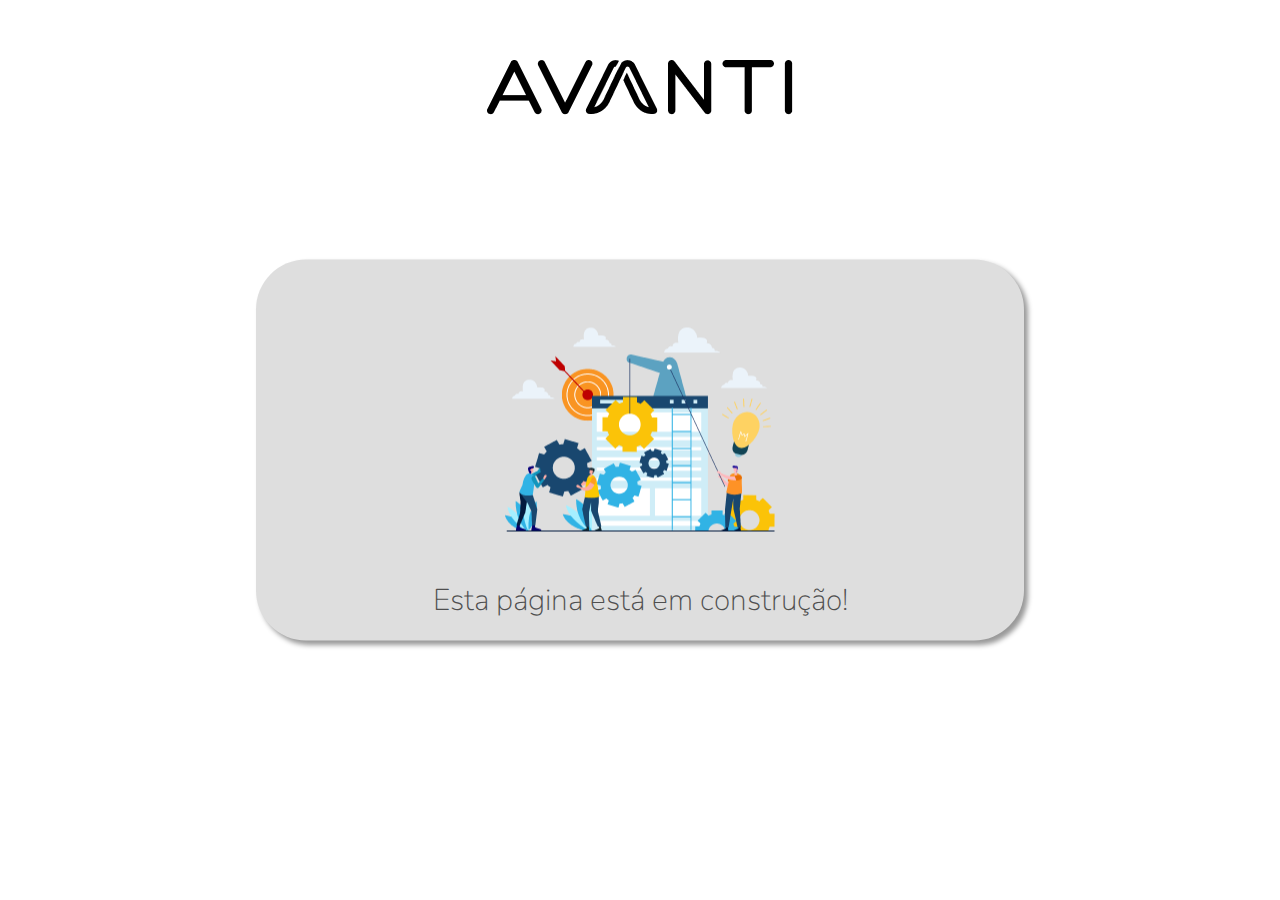
<file: site-in-construction.html>
<!DOCTYPE html>
<html lang="en">


<head>
    <meta charset="UTF-8">
    <meta name="viewport" content="width=device-width, initial-scale=1.0">
    <title>Avanti Innovation Class</title>

    <link rel="stylesheet" href="site-in-construction.css" type="text/css">

    <link rel="preconnect" href="https://fonts.googleapis.com">
    <link rel="preconnect" href="https://fonts.gstatic.com" crossorigin>
    <link
        href="https://fonts.googleapis.com/css2?family=Nunito+Sans:ital,opsz,wght@0,6..12,200..1000;1,6..12,200..1000&family=Nunito:ital,wght@0,200..1000;1,200..1000&display=swap"
        rel="stylesheet">
</head>

<body>
    <header>
        <a href="index.html">
            <img src="img/logo.png" alt="logo image" title="Voltar para a página principal">
        </a>
    </header>

    <main>
        <div class="bg">
            <div class="img">
                <img src="img/building-site.png" alt="page in construction image">
            </div>
            <p>Esta página está em construção!</p>
        </div>
    </main>

</body>

</html>
</file>
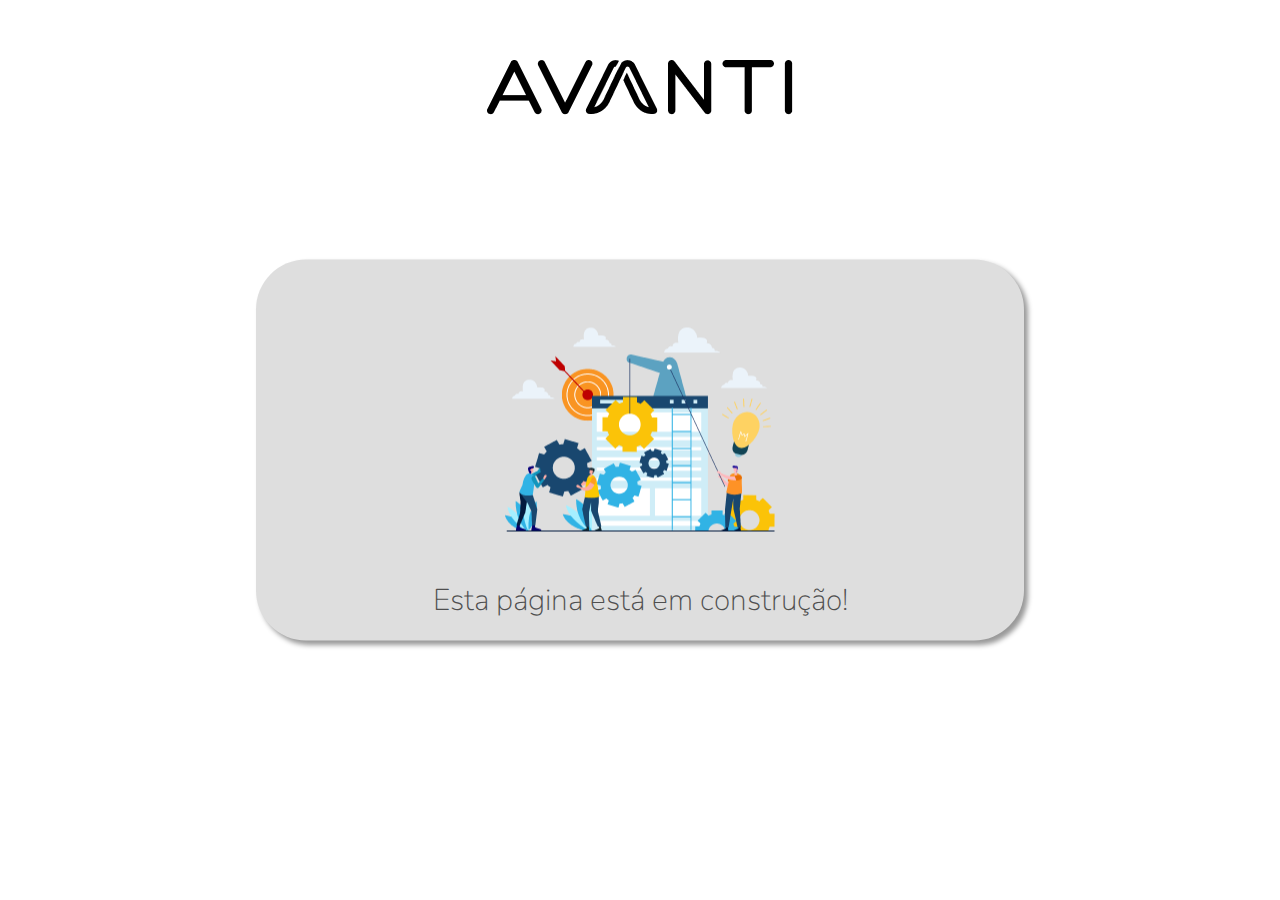
<file: pages/site-in-construction.html>
<!DOCTYPE html>
<html lang="en">


<head>
    <meta charset="UTF-8">
    <meta name="viewport" content="width=device-width, initial-scale=1.0">
    <title>Avanti Innovation Class</title>

    <link rel="stylesheet" href="../assets/css/site-in-construction.css" type="text/css">

    <link rel="preconnect" href="https://fonts.googleapis.com">
    <link rel="preconnect" href="https://fonts.gstatic.com" crossorigin>
    <link
        href="https://fonts.googleapis.com/css2?family=Nunito+Sans:ital,opsz,wght@0,6..12,200..1000;1,6..12,200..1000&family=Nunito:ital,wght@0,200..1000;1,200..1000&display=swap"
        rel="stylesheet">
</head>

<body>
    <header>
        <a href="../index.html">
            <img src="../assets/images/logo.png" alt="logo image" title="Voltar para a página principal">
        </a>
    </header>

    <main>
        <div class="bg">
            <div class="img">
                <img src="../assets/images/building-site.png" alt="page in construction image">
            </div>
            <p>Esta página está em construção!</p>
        </div>
    </main>

</body>

</html>
</file>
<file: site-in-construction.css>
@import url(colors.css);

* {
    padding: 0;
    margin: 0;
}

img {
    max-width: 100%;
}

header {
    display: flex;
    justify-content: center;
    margin-top: 30px;
    scale: 0.55;
}

main div.bg {
    display: flex;
    flex-direction: column;
    justify-content: center;
    align-items: center;
    width: 80%;
    position: absolute;
    top: 50%;
    left: 50%;
    transform: translate(-50%, -50%);
    padding: 20px 0;
    background-color: var(--gray2);
    border-radius: 50px;
    box-shadow: 4px 4px 5px #999;
    transition: all ease-in-out 0.25s;
}

main div.bg:hover{
    background-color: var(--secundaryColor);

}

main div.img{
    display: flex;
    flex-direction: column;
    justify-content: center;
    width: 150px;
    height: 150px;

}

main p { 
    text-align: center;
    font-family: 'Nunito', sans-serif;
    font-size: 20px;
    color: var(--onBannerColor);
    font-weight: 100;
    transition: all ease-in-out 0.25s;
}


main div.bg:hover p{
    color: #FFF;
}

@media (min-width:760px){
    header {
        display: flex;
        justify-content: center;
        margin-top: 60px;
        scale: 1;
    }

    main div.bg {
        width: 60%;
    }


    main div.img{
        width: 300px;
        height: 300px;

    }

    main p { 
        font-size: 30px;
    }

}
</file>
<file: assets/css/site-in-construction.css>
@import url(colors.css);

* {
    padding: 0;
    margin: 0;
}

img {
    max-width: 100%;
}

header {
    display: flex;
    justify-content: center;
    margin-top: 30px;
    scale: 0.55;
}

main div.bg {
    display: flex;
    flex-direction: column;
    justify-content: center;
    align-items: center;
    width: 80%;
    position: absolute;
    top: 50%;
    left: 50%;
    transform: translate(-50%, -50%);
    padding: 20px 0;
    background-color: var(--gray2);
    border-radius: 50px;
    box-shadow: 4px 4px 5px #999;
    transition: all ease-in-out 0.25s;
}

main div.bg:hover{
    background-color: var(--secundaryColor);

}

main div.img{
    display: flex;
    flex-direction: column;
    justify-content: center;
    width: 150px;
    height: 150px;

}

main p { 
    text-align: center;
    font-family: 'Nunito', sans-serif;
    font-size: 20px;
    color: var(--onBannerColor);
    font-weight: 100;
    transition: all ease-in-out 0.25s;
}


main div.bg:hover p{
    color: #FFF;
}

@media (min-width:760px){
    header {
        display: flex;
        justify-content: center;
        margin-top: 60px;
        scale: 1;
    }

    main div.bg {
        width: 60%;
    }


    main div.img{
        width: 300px;
        height: 300px;

    }

    main p { 
        font-size: 30px;
    }

}
</file>
